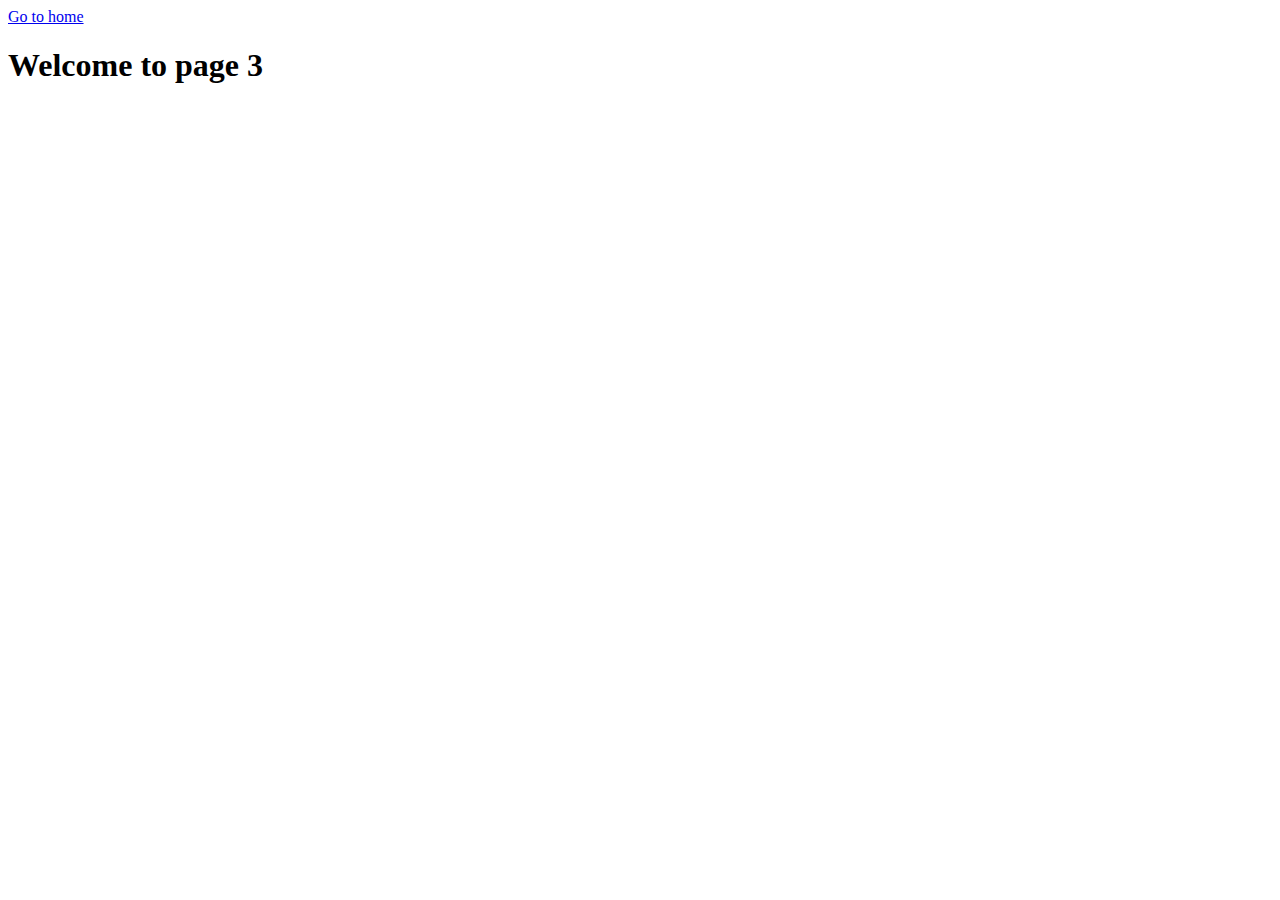
<file: page-3.html>
<!DOCTYPE html>
<html lang="en">
  <head>
    <meta charset="UTF-8" />
    <meta http-equiv="X-UA-Compatible" content="IE=edge" />
    <meta name="viewport" content="width=device-width, initial-scale=1.0" />
    <title>Page 3</title>
  </head>
  <body>
    <section>
      <a href="./index.html">Go to home</a>
      <h1>Welcome to page 3</h1>
    </section>
  </body>
</html>
</file>
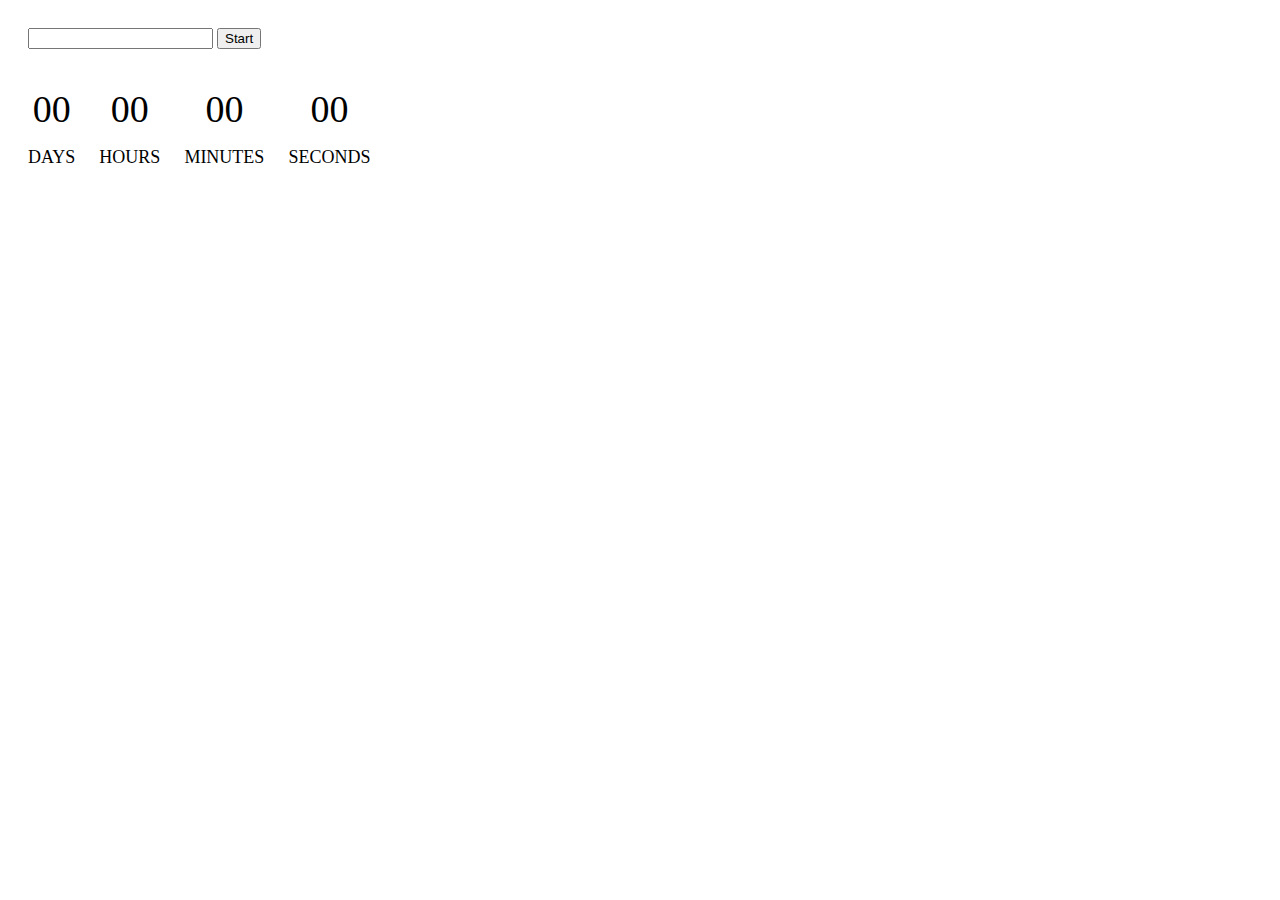
<file: src/1-timer.html>
<!DOCTYPE html>
<html lang="en">
  <head>
    <meta charset="UTF-8" />
    <meta http-equiv="X-UA-Compatible" content="IE=edge" />
    <meta name="viewport" content="width=device-width, initial-scale=1.0" />
    <title>Page 2</title>
    <link rel="stylesheet" href="./css/timer.css" />
  </head>
  <body>
    <!-- <a href="./index.html">Go to home</a> -->

    <input type="text" id="datetime-picker" />

    <button type="button" data-start>Start</button>

    <div class="timer">
      <div class="field">
        <span class="value" data-days>00</span>
        <span class="label">Days</span>
      </div>
      <div class="field">
        <span class="value" data-hours>00</span>
        <span class="label">Hours</span>
      </div>
      <div class="field">
        <span class="value" data-minutes>00</span>
        <span class="label">Minutes</span>
      </div>
      <div class="field">
        <span class="value" data-seconds>00</span>
        <span class="label">Seconds</span>
      </div>
    </div>
    <script src="./js/1-timer.js" type="module"></script>
  </body>
</html>
</file>
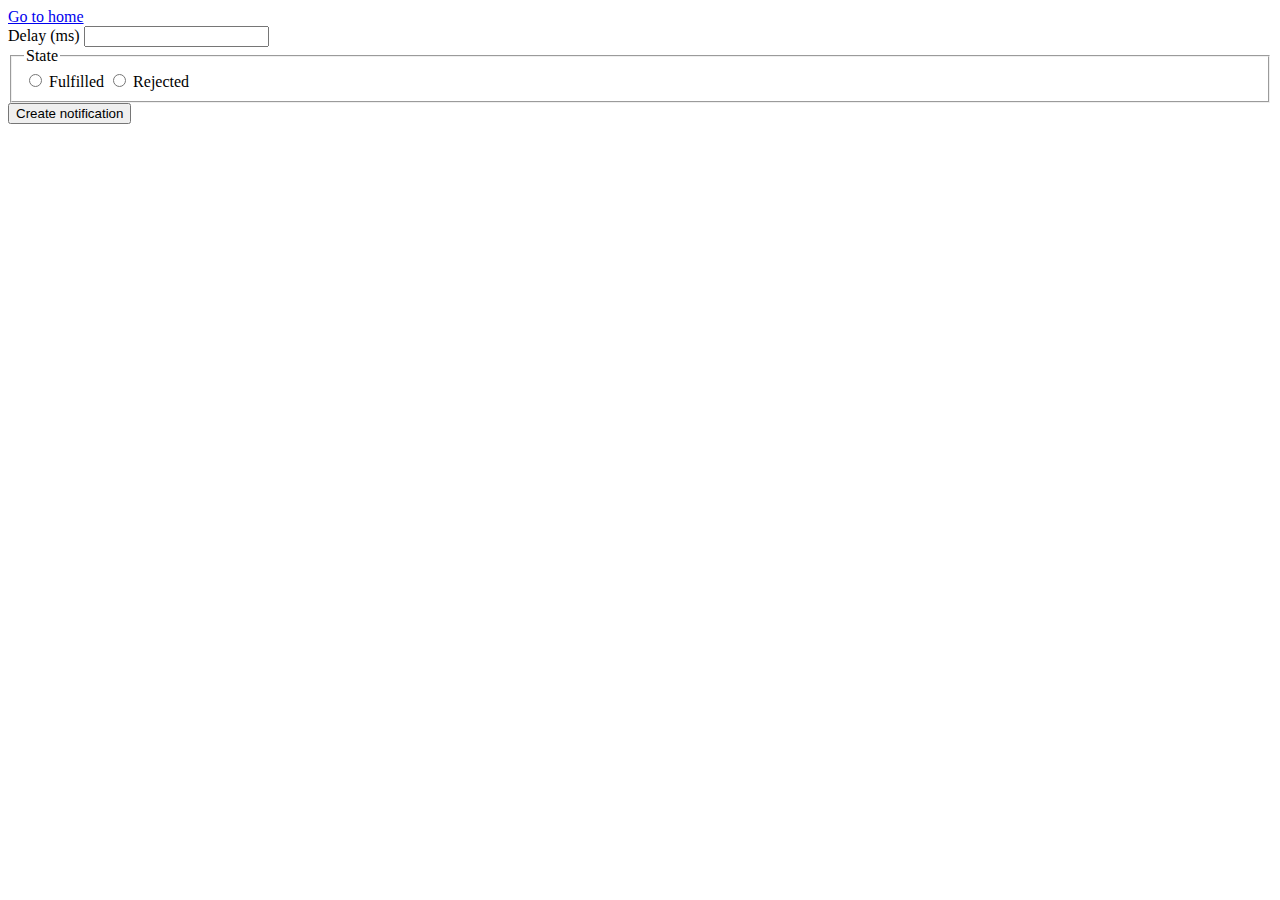
<file: src/2-snackbar.html>
<!DOCTYPE html>
<html lang="en">
  <head>
    <meta charset="UTF-8" />
    <meta http-equiv="X-UA-Compatible" content="IE=edge" />
    <meta name="viewport" content="width=device-width, initial-scale=1.0" />
    <title>Page 3</title>
  </head>
  <body>
    <section>
      <a href="./index.html">Go to home</a>
      <form class="form">
        <label>
          Delay (ms)
          <input type="number" name="delay" required />
        </label>

        <fieldset>
          <legend>State</legend>
          <label>
            <input type="radio" name="state" value="fulfilled" required />
            Fulfilled
          </label>
          <label>
            <input type="radio" name="state" value="rejected" required />
            Rejected
          </label>
        </fieldset>

        <button type="submit">Create notification</button>
      </form>
    </section>
    <script type="module" src="./js/2-snackbar.js"></script>
  </body>
</html>
</file>
<file: src/css/timer.css>
body {
  padding: 20px;
}

.timer {
  margin-top: 38px;
  display: flex;
  align-items: center;
  justify-content: start;
  gap: 24px;
}

.field {
  display: flex;
  flex-direction: column;
  justify-content: center;
  align-items: center;
  gap: 16px;
}

.value {
  font-size: 38px;
  font-weight: 400;
}

.label {
  font-size: 18px;
  text-transform: uppercase;
}
</file>
